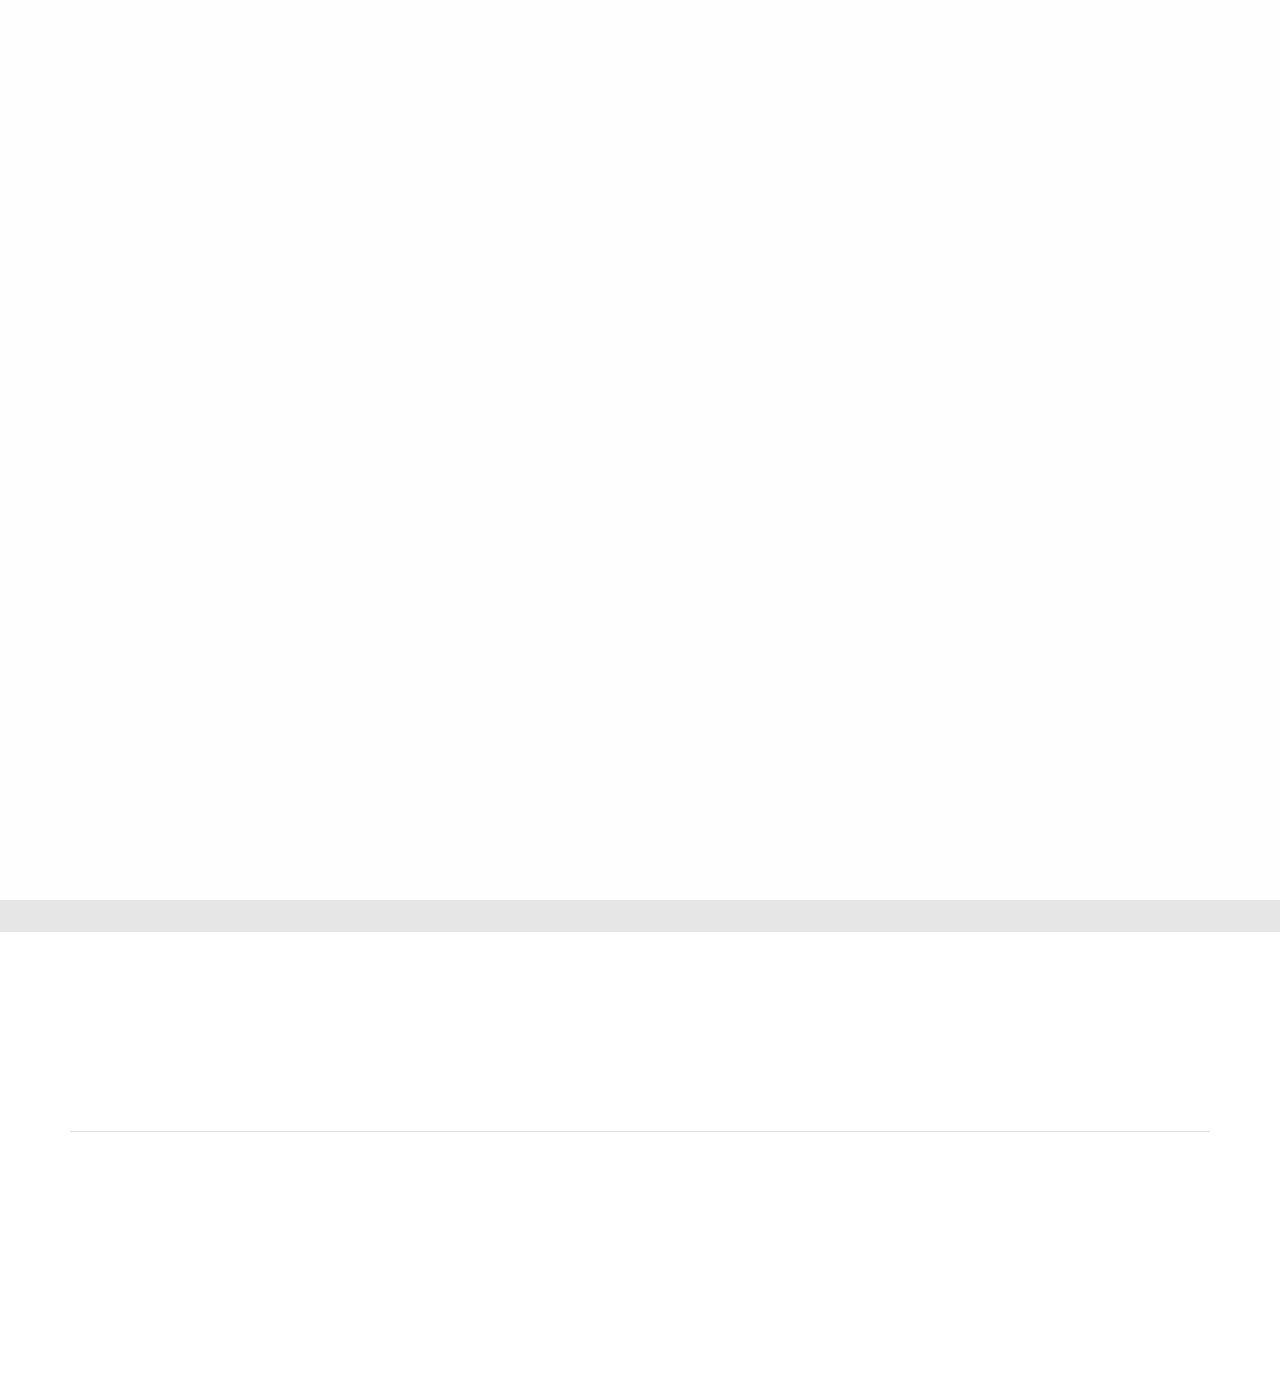
<file: contacts.html>
<!DOCTYPE html>
<html lang="en" dir="ltr">

<head>
  <meta charset="utf-8">
  <meta http-equiv="X-UA-Compatible" content="IE=edge,chrome=1">
  <title>EOL - Pre Sale</title>
  <meta name="description" content="">
  <meta name="viewport" content="width=device-width, initial-scale=1">
  <link rel="icon" href="assets/img/logo.png">

  <!-- Google fonts link-->
  <link href="https://fonts.googleapis.com/css?family=Kaushan+Script&amp;subset=latin-ext" rel="stylesheet">
  <link href="https://fonts.googleapis.com/css?family=Roboto:100,100i,300,300i,400,400i,500,500i,700,700i,900,900i" rel="stylesheet">
  <link href="https://fonts.googleapis.com/css?family=Montserrat:400,700" rel="stylesheet">

  <link rel="stylesheet" href="assets/css/font-awesome.min.css">
  <link rel="stylesheet" href="assets/css/bootstrap.min.css">

  <!--For Plugins external css-->
  <link rel="stylesheet" href="assets/css/plugins.css" />

  <!--Theme custom css -->
  <link rel="stylesheet" href="assets/css/style.css">

  <!--Theme Responsive css-->
  <link rel="stylesheet" href="assets/css/responsive.css" />
  <script src="assets/js/vendor/modernizr-2.8.3-respond-1.4.2.min.js"></script>
</head>

<body data-spy="scroll" data-target=".navbar-collapse">
  <!--[if lt IE 8]>
              <p class="browserupgrade">You are using an <strong>outdated</strong> browser. Please <a href="http://browsehappy.com/">upgrade your browser</a> to improve your experience.</p>
          <![endif]-->
  <div class='preloader'>
    <div class='loaded'>&nbsp;</div>
  </div>

  <div style="position:fixed;z-index:99999999;right:3px;top:3px;">
    <div id="google_translate_element"></div><script type="text/javascript">
    function googleTranslateElementInit() {
      new google.translate.TranslateElement({pageLanguage: 'it', layout: google.translate.TranslateElement.InlineLayout.SIMPLE}, 'google_translate_element');
    }
    </script><script type="text/javascript" src="//translate.google.com/translate_a/element.js?cb=googleTranslateElementInit"></script>
  </div>

  <div class="culmn">
    <header id="main_menu" class="header navbar-fixed-top">
      <div class="main_menu_bg">
        <div class="container">
          <div class="row">
            <div class="nave_menu">
              <nav class="navbar navbar-default">
                <div class="container-fluid">
                  <!-- Brand and toggle get grouped for better mobile display -->
                  <div class="navbar-header">
                    <button type="button" class="navbar-toggle collapsed" data-toggle="collapse" data-target="#bs-example-navbar-collapse-1"
                      aria-expanded="false">
                      <span class="sr-only">Toggle navigation</span>
                      <span class="icon-bar"></span>
                      <span class="icon-bar"></span>
                      <span class="icon-bar"></span>
                    </button>
                    <a class="navbar-brand" href="index.html#home">
                      <img src="assets/img/logo.png" />
                    </a>
                  </div>
                  <!-- Collect the nav links, forms, and other content for toggling -->
                  <div class="collapse navbar-collapse" id="bs-example-navbar-collapse-1">

                    <ul class="nav navbar-nav navbar-right">
                      <li>
                        <a href="index.html#home">Home</a>
                      </li>
                      <li>
                        <a href="index.html#token">Token Sale</a>
                      </li>
                      <li>
                        <a href="index.html#obiettivo">Obiettivo</a>
                      </li>
                      <li>
                        <a href="index.html#progetto">Progetto</a>
                      </li>
                      <li>
                        <a href="index.html#sea">S.E.A Bio-Tech</a>
                      </li>
                      <li>
                        <a href="index.html#conclusioni">Conclusioni</a>
                      </li>
                      <li>
                        <a href="index.html#prospettive">Prospettive</a>
                      </li>
                      <li>
                        <a href="index.html#team">Team</a>
                      </li>
                      <li class="active">
                        <a class="active" href="contacts.html">Contatti</a>
                      </li>
                      <li>
                        <a href="https://docs.google.com/document/d/18NLQy3_8e7-AeeNMJPN4IQWJJxgVvbFSmSAnalDLBfY/edit?usp=sharing" target="_blank">White paper</a>
                      </li>
                    </ul>
                  </div>
                </div>
              </nav>
            </div>
          </div>
        </div>
      </div>
    </header>

    <section id="home" class="home bg-section flex-center-lg wow fadeInRight" data-wow-duration="3s">

      <div class="container">
        <div class="row">
          <div class="main_home wow fadeInUp flex-center-lg" data-wow-duration="700ms">
            <div class="col-sm-12 ">


              <p style="font-size:21px;text-align:center;">
                Contacts
                <br>

                <div class="" style="text-align:left;margin:0 auto;max-width:350px;width:100%;font-size:15px;border-radius:3px;padding:15px;background:#ffffff;">
                  E-mail  personale:
                  <a href="mailto:giuseppe.sgro.58@gmail.com" target="_blank">giuseppe.sgro.58@gmail.com</a>
                  <br>
                  E-mail staff:
                  <a href="mailto:eol.bergamotto@gmail.com" target="_blank">eol.bergamotto@gmail.com</a>
                  <br>
                  Cell: +39 3479562358

                  <br><br>
                  <b>Innovation Tecnology Holding ltd</b>
                </div>

              </p>

              <br>
              <br>
              <div class="" style="margin:0 auto;max-width:550px;" >
                <iframe  style="width: 100%    !important;height: auto   !important;min-height:350px;" src="https://www.youtube-nocookie.com/embed/SSo_EIwHSd4?rel=0&amp;controls=0&amp;showinfo=0" frameborder="0" allow="autoplay; encrypted-media" allowfullscreen></iframe>
              </div>

            </div>

          </div>
        </div>
      </div>
    </section>
    <br><br><br><br><br>




    <footer id="footer" class="footer">
      <div class="container">
        <div class="main_footer text-center">
          <div class="row">
            <div class="col-sm-12 col-xs-12">
              <div class="copyright_text">
                <p class=" wow fadeInRight" data-wow-duration="3s">
                  <span>
                    <img src="assets/img/logo.png" />
                    <br>
                    innovation tecnology holding ltd
                    <br>
                  </span> &#9400; 2018 All Rights Reserved</p>
              </div>
            </div>
          </div>
        </div>
      </div>
    </footer>
    <!-- START SCROLL TO TOP  -->
    <div class="scrollup">
      <a href="#">
        <i class="fa fa-chevron-up"></i>
      </a>
    </div>

    <script src="assets/js/vendor/jquery-1.11.2.min.js"></script>
    <script src="assets/js/vendor/bootstrap.min.js"></script>
    <script src="assets/js/jquery.mixitup.min.js"></script>
    <script src="assets/js/jquery.easing.1.3.js"></script>
    <script src="assets/js/jquery.masonry.min.js"></script>
    <script src="assets/js/jquery.fancybox.pack.js"></script>

    <script src="assets/js/amcharts/amcharts.js" type="text/javascript"></script>
    <script src="assets/js/amcharts/pie.js" type="text/javascript"></script>
    <script src="assets/js/amcharts/plugins/responsive/responsive.min.js" type="text/javascript"></script>

    <script src="assets/js/chartInfo.js"></script>
    <script src="assets/js/jquery.countdown.min.js"></script>

    <!--This is link only for gmaps
          <script src="http://maps.google.com/maps/api/js"></script>
          <script src="assets/js/gmaps.min.js"></script>-->

    <script src="assets/js/plugins.js"></script>
    <script src="assets/js/main.js"></script>

</body>

</html>
</file>
<file: assets/css/style.css>
/* ==========================================================================
   Author's custom styles
   ========================================================================== */

html,
body {
  background-color: #fff;
  font-size: 0.9375rem;
  color: #797979;
  width: 100%;
  padding: 0;
  margin-left: 0;
  margin-right: 0;
  font-family: 'Roboto', sans-serif;
  font-weight: 300;
  width: 100%;
}

.preloader {
  position: fixed;
  top: 0;
  left: 0;
  right: 0;
  bottom: 0;
  background-color: #fefefe;
  z-index: 99999;
  height: 100%;
  width: 100%;
  overflow: hidden !important;
}

.loaded {
  width: 60px;
  height: 60px;
  position: absolute;
  left: 50%;
  top: 50%;
  background-image: url(../img/loading.gif);
  background-repeat: no-repeat;
  background-position: center;
  -moz-background-size: cover;
  background-size: cover;
  margin: -20px 0 0 -20px;
}

.show {
  display: block !important;
}

img {
  -moz-user-select: none;
  -webkit-user-select: none;
  -ms-user-select: none;
  user-select: none;
  -webkit-user-drag: none;
  user-drag: none;
}

.bg-section {
  background: #e6e6e6;
}

a,
a:hover,
a:active,
a:focus {
  text-decoration: none;
  outline: none;
}

a,
button,
a span {
  -webkit-transition: 0.2s ease-in-out;
  -o-transition: 0.2s ease-in-out;
  transition: 0.2s ease-in-out;
}

.btn.extra-width {
  padding: 13px 40px;
}

.btn:focus,
.btn:active {
  outline: inherit;
}

*,
*:before,
*:after {
  -webkit-box-sizing: border-box;
  -moz-box-sizing: border-box;
  box-sizing: border-box;
}

a {
  font-family: 'Roboto', sans-serif;
  font-weight: 400;
}

.clear {
  clear: both;
}

.space50 {
  height: 50px;
}

img {
  max-width: 100%;
}

textarea,
input[type="text"],
input[type="password"],
input[type="datetime"],
input[type="datetime-local"],
input[type="date"],
input[type="month"],
input[type="time"],
input[type="week"],
input[type="number"],
input[type="email"],
input[type="url"],
input[type="search"],
input[type="tel"],
input[type="color"],
.uneditable-input {
  outline: none;
}

.form-control {
  border: 1px solid rgba(0, 0, 0, 0.08);
  font-size: 16px;
  height: 45px;
}

.form-control {
  display: inline-block;
  width: 100%;
  height: 35px;
  padding: 6px 25px;
  font-size: 14px;
  line-height: 1.42857143;
  color: #fff;
  background-color: #fff;
  background-image: none;
  border: 0px solid #ccc;
  border-radius: 30px;
  -webkit-box-shadow: inset 0 1px 1px rgba(0, 0, 0, .075);
  box-shadow: inset 0 1px 1px rgba(0, 0, 0, .075);
  -webkit-transition: border-color ease-in-out .15s, -webkit-box-shadow ease-in-out .15s;
  -o-transition: border-color ease-in-out .15s, box-shadow ease-in-out .15s;
  transition: border-color ease-in-out .15s, box-shadow ease-in-out .15s;
}

.form-control:focus {
  border-color: #5e9a28;
}

h1,
h2,
h3 {
  font-weight: 300;
  margin: 0;
}

h4,
h5 {
  font-weight: 500;
  margin: 0;
  line-height: 2rem;
}

h1 {
  font-size: 2.5rem;
  color: #fff;
}

h2 {
  font-size: 1.75rem;
  line-height: 3rem;
  margin-bottom: 10px;
  text-transform: uppercase;
  font-family: 'Montserrat', sans-serif;
}

h3 {
  line-height: 2.5rem;
  margin-bottom: 20px;
  font-family: 'Montserrat', sans-serif;
  text-transform: uppercase;
}

h4 {
  font-size: 2rem;
  font-weight: 500;
  color: black;
}

h5 {
  font-size: 1.3em;
  margin-bottom: 1rem;
  color: #223d61;
  text-transform: uppercase;
}

h6 {
  font-size: 1rem;
  margin-bottom: .9rem;
}

p {
  font-size: 1.3em;
}

p:last-child {
  margin-bottom: 0px;
}

/*.home-wrap h1,*/

.home-wrap h2,
.home-wrap h3,
.home-wrap h4,
.home-wrap h5,
.home-wrap p {
  color: #ffffff;
  /*font-family: 'roboto', sans-serif;*/
}

.text {
  color: #333333;
}

.italic{
  font-style : italic;
}
.transition {
  -webkit-transition: all 300ms linear;
  -moz-transition: all 300ms linear;
  -o-transition: all 300ms linear;
  -ms-transition: all 300ms linear;
  transition: all 300ms linear;
}

.flex-center {
  display: flex;
  justify-content: center;
  align-items: center;
}

/*
   Section
   */

.sections {
  padding-top: 85px;
  padding-bottom: 105px;
  overflow: hidden;
}

.sections.footer {
  padding-bottom: 80px;
}

section .subtitle h5 {
  margin-top: 10px;
  font-size: 1.3rem;
}

.parallax-section {
  max-width: 100%;
  color: #ffffff;
}

section .title-half h2 {
  font-size: 3rem;
  line-height: 4rem;
  font-weight: 300;
  margin-bottom: 1.4rem;
}

section .subtitle-half h5 {
  font-weight: 100;
  font-size: 17px;
}

ul {
  margin: 0;
  padding: 0;
  list-style: none;
}

.heading {
  margin-bottom: 4rem;
}

.overlay {
  background-color: rgba(230, 230, 230, 0.68);
  width: 100%;
  padding: 20px 0 25px;
}

.home-overlay {
  width: 100%;
  height: auto;
}

.home-overlay-fluid {
  background-color: rgba(41, 41, 41, 0.68);
  width: 80%;
  margin: auto;
}

.no-padding {
  padding: 0 !important;
  margin: 0 !important;
}

.fluid-blocks-col {
  padding: 70px 40px 0 80px;
}

.fluid-blocks-col-right {
  padding: 70px 80px 0 40px;
}

/* Separator */

.separator {
  height: 3px;
  width: 127px;
  margin: 25px auto;
  background: #f38181;
}

.separator4 {
  height: 2px;
  width: 30px;
  margin: 5px 10px;
  background: #f38181;
  display: inline-block;
}

/*section:nth-of-type(odd) {
       background-color: #F9F9F9;
   }*/

/* Button */

.btn-primary.active.focus,
.btn-primary.active:focus,
.btn-primary.active:hover,
.btn-primary:active.focus,
.btn-primary:active:focus,
.btn-primary:active:hover,
.open>.dropdown-toggle.btn-primary.focus,
.open>.dropdown-toggle.btn-primary:focus,
.open>.dropdown-toggle.btn-primary:hover,
.btn-primary.focus,
.btn-primary:focus,
.btn-primary.disabled,
.btn-primary.disabled:hover {
  color: #ffffff;
  background-color: #f38181;
  border-color: #f38181;
}

.btn-token,
.btn-token-first {
  background: #000000;
  color: #fff;
  font-size: 21px;
  border-radius: 3px;
  padding: 10px;
  height: auto;
}

.btn-token:hover,
.btn-token-first:hover {
  background: #a90e0e;
  color: #fff;
}

/*
.btn {
  display: inline-block;
  min-width: 160px;
  padding: .4em;
  height: 45px;
  text-align: center;
  color: #fff;
  letter-spacing: 1px;
  margin: 0;
  font-size: 20px;
  border-radius: 0px;
  margin-top: 10px;
  background-color: transparent;
  transition: .5s;
  border: 1px solid #fff;
}

.btn:hover {
  background-color: #6c1414;
  color: #fff;
  text-decoration: none;
  border: 1px solid #6c1414;
}

.btn-primary {
  color: #fff;
  background-color: transparent;
  border-color: #fff;
  transition: .5s;
  padding: 6px 30px;
}

.btn-larg {
  border: 1px solid #fff;
  color: #fff;
  padding: 6px 30px;
}*/

/*
   Extra height css
   */

.margin-top-10 {
  margin-top: 10px;
}

.margin-top-20 {
  margin-top: 20px;
}

.margin-bottom-20 {
  margin-bottom: 20px;
}

.margin-top-40 {
  margin-top: 40px;
}

.margin-bottom-40 {
  margin-bottom: 40px;
}

.margin-top-60 {
  margin-top: 60px;
}

.margin-80 {
  margin-top: 80px;
  margin-bottom: 80px;
}

.margin-bottom-60 {
  margin-bottom: 60px;
}

.margin-top-80 {
  margin-top: 80px;
}

.margin-bottom-80 {
  margin-bottom: 80px;
}

.padding-top-20 {
  padding-top: 1.33rem;
}

.padding-bottom-20 {
  padding-bottom: 1.33rem;
}

.padding-top-40 {
  padding-top: 2.66rem;
}

.padding-bottom-40 {
  padding-bottom: 2.66rem;
}

.padding-top-60 {
  padding-top: 5rem;
}

.padding-bottom-60 {
  padding-bottom: 5rem;
}

.padding-bottom-0 {
  padding-bottom: 0;
}

/*padding*/

.padding-twenty {
  padding: 10px 0;
}

.padding-fourty {
  padding: 20px 0;
}

.padding-sixty {
  padding: 30px 0;
}

.padding-eighty {
  padding: 40px 0;
}

h1 span {
  color: #5e9a28;
  font-weight: 400;
}

i.fa.fa-circle-o {
  font-size: 0.5em;
  margin-right: 10px;
  color: #e30814;
}

/* navbar section */

.menu-scroll {
  padding-top: 10px;
  padding-bottom: 10px;
  position: fixed;
  top: 0;
  left: 0;
  right: 0;
  z-index: 300;
  box-shadow: 0 6px 12px rgba(0, 0, 0, .175);
  -webkit-box-shadow: 0 6px 12px rgba(0, 0, 0, .175);
  background-color: rgba(255, 255, 255, 0.842);
  -webkit-transition: all .3s;
  -moz-transition: all .3s;
  transition: all .3s;
  /*height: 75px;*/
}

.main_menu_bg {
  margin-top: 0px;
  background-color: #ffffff;
}

.main_menu_bg .navbar-default {
  background-color: transparent;
  border-color: transparent;
  transition: all .6s;
  margin: 15px auto;
}

.navbar-default .navbar-nav>li>a:hover,
.navbar-default .navbar-nav>li>a:focus {
  color: #a90e0e;
}

.main_menu_bg .navbar-default .navbar-nav>.active>a,
.navbar-default .navbar-nav>.active>a:hover,
.navbar-default .navbar-nav>.active>a:focus {
  color: #a90e0e;
  padding-bottom: 20px;
  border-bottom: 2px solid #f38181;
  background: transparent;
}

.main_menu_bg .navbar-nav>li>a {
  padding-top: 15px;
  padding-bottom: 20px;
  text-transform: uppercase;
  font-size: 0.875rem;
  color: rgb(39, 39, 39);
}

.navbar-brand>img {
  width: 60px;
  margin-top: -12px;
}

.navbar-default .navbar-nav>.open>a,
.navbar-default .navbar-nav>.open>a:hover,
.navbar-default .navbar-nav>.open>a:focus {
  background-color: transparent;
  color: #6c1414;
}

.dropdown-menu {
  min-width: 160px;
  padding: 0px;
  margin: 2px 0 0;
  font-size: 14px;
  text-align: left;
  list-style: none;
  background-color: transparent;
  -webkit-background-clip: padding-box;
  background-clip: padding-box;
  border: 0px solid #ccc;
  border: 0px solid rgba(0, 0, 0, .15);
  border-radius: 0px;
  -webkit-box-shadow: 0 0px 0px rgba(0, 0, 0, .175);
  box-shadow: 0 0px 0px
}

.dropdown-menu .navbar-form .form-group input[type="text"] {
  background-color: rgba(34, 61, 97, 0.68);
  border: 1px solid #6c1414;
  color: #6c1414;
  width: 300px;
}

.dropdown-menu .navbar-form .form-group .form-control::-webkit-input-placeholder {
  color: #6c1414;
  opacity: 1;
}

.dropdown-menu .navbar-form {
  margin-right: -30px;
}

/*font-family class*/

.monseratregular {
  font-family: 'Montserrat', sans-serif;
  font-weight: 300;
  font-size: 0.875rem;
  text-transform: uppercase;
  color: #000;
}

.robotolight {
  font-family: 'Roboto', sans-serif;
  font-style: italic;
  font-weight: 300;
}

.culmn {
  width: 100%;
  overflow: hidden;
}

/*heading title all area*/

.head_title {
  margin-bottom: 90px;
}

.head_title h2 {
  color: #333333;
}

/*home section*/

.home .main_home {
  padding-top: 200px;
  padding-bottom: 150px;
  overflow: auto;
}

.home .main_home h4 {
  color: #fff;
  padding-bottom: 25px;
  font-size: 4.5rem;
  line-height: 5rem;
}

.home .main_home h1 {
  color: rgb(0, 0, 0);
  padding-top: 25px;
  padding-bottom: 25px;
  font-size: 2.5rem;
  text-transform: uppercase;
  font-family: 'Montserrat', sans-serif;
  font-weight: 500;
  text-align: left;
}

.home .main_home h2 {
  text-align: left;
  color: #a90e0e;
}

.home .main_home h3 {
  text-align: left;
  color: rgb(0, 0, 0);
  font-size: 1.2rem;
}

.home .main_home .video_play_icon a i {
  color: #fff;
  border: 2px solid #fff;
  padding: 10px;
  font-size: 30px;
  border-radius: 50%;
}

video {
  width: 100%;
  border-radius: 5px;
}

/*Obiettivo section*/

.carousel-inner {
  border-radius: 5px;
}

.fa.fa-chevron-right,
.fa.fa-chevron-left {
  position: absolute;
  top: 50%;
  z-index: 5;
  display: inline-block;
}

/* Progetto section*/

#progetto {
  height: 778px !important;
  overflow: auto;
}

#tabs {
  float: left;
  width: 100%;
}

#tabs .tabs-nav {
  border-bottom: 1px solid #f0f0f0;
  float: left;
  width: 100%;
}

#tabs .tabs-nav>a {
  float: left;
  width: 11.1%;
  text-align: center;
  font-size: 13px;
  letter-spacing: 2px;
  text-transform: uppercase;
  color: #ccc;
  border-bottom: 1px solid transparent;
  margin-bottom: -1px;
  position: relative;
  -webkit-transition: 0.3s;
  -o-transition: 0.3s;
  transition: 0.3s;
  padding-bottom: 15px;
}

#tabs .tabs-nav>a>.icon {
  margin-bottom: 20px;
  -webkit-transition: 0.3s;
  -o-transition: 0.3s;
  transition: 0.3s;
}

#tabs .tabs-nav>a>.icon:before {
  font-size: 20px;
}

#tabs .tabs-nav>a>.icon,
#tabs .tabs-nav>a>span {
  display: block;
}

#tabs .tabs-nav>a>span {
  font-weight: 700;
}

#tabs .tabs-nav>a.active {
  color: #f38181;
  border-bottom: 2px solid #f38181;
}

#tabs .tabs-nav>a.active .icon {
  color: #f38181;
}

#tabs .tabs-nav>a:hover {
  text-decoration: none;
  color: #f38181;
}

#tabs .tabs-nav>a:hover .icon {
  color: #f38181;
}

#tabs .tabs-nav>a:focus,
#tabs .tabs-nav>a:active {
  outline: none;
  text-decoration: none !important;
}

#tabs .tabs-nav>a:focus>.icon,
#tabs .tabs-nav>a:focus>span,
#tabs .tabs-nav>a:active>.icon,
#tabs .tabs-nav>a:active>span {
  text-decoration: none !important;
}

#tabs .tab-content-container {
  position: relative;
  width: 100%;
  float: left;
  padding-top: 40px;
}

#tabs .tab-content-container .tab-content {
  position: absolute;
  width: 100%;
  float: left;
  opacity: 0;
  -webkit-transition: 0.5s;
  -o-transition: 0.5s;
  transition: 0.5s;
}

#tabs .tab-content-container .tab-content.show {
  opacity: 1;
}

#tabs .heading {
  color: #52565b;
  margin: 0 0 30px 0;
  padding: 0;
}

#tabs .super-heading-sm {
  font-weight: 400;
  margin: 0;
  padding: 0;
  font-size: 13px;
  color: #bcbcbc;
  text-transform: uppercase;
  letter-spacing: 2px;
}

#tabs ul li,
p {
  font-size: 20px;
}

.tab-content img {
  max-height: 350px;
  border-radius: 5px;
}

/*SEA section*/

.sea-text {
  padding: 100px 0px 100px;
  color: #303030;
}

.sea-text span,
#comment ul li {
  font-size: 1.5em;
}

.sea-text i {
  font-size: 3em;
  color: #f38181;
}

.sea-text span,
.sea span {
  margin: 5px 10px;
}

.sea-text p {
  padding: 10px 0 10px;
}

.sea {
  background: url(../img/19.JPG) no-repeat;
  background-size: cover;
  height: 600px;
  /* background-attachment: fixed;*/
}

.sea p {
  font-size: 1.1em;
}

#sea .sea {
  color: #000;
}

#sea .sea p {
  font-size: 1.7em;
}

#sea .sea span {
  font-size: 1.5em;
}

/*SEA COMMENT section*/

#comment {
  padding-bottom: 100px;
}

.main_comment {
  padding: 20px 20px 50px;
  margin-top: 20px;
  border: 1px solid #c5c5c5;
  border-radius: 10px;
  box-shadow: 3px 3px rgb(232, 232, 232);
}

/*  OWL  */

.home .owl-theme .owl-nav {
  margin-top: 80px;
  text-align: center;
  -webkit-tap-highlight-color: transparent;
}

.owl-theme .owl-dots .owl-dot span {
  background: #fff;
}

.owl-theme .owl-dots .owl-dot.active span,
.owl-theme .owl-dots .owl-dot:hover span {
  background: #6c1414;
}

.owl-theme .owl-dots .owl-dot span {
  -webkit-border-radius: 0px;
  -moz-border-radius: 0px;
  border-radius: 0px;
  transform: rotate(45deg);
}

.owl-carousel .owl-controls .owl-nav .owl-prev {
  cursor: pointer;
  cursor: hand;
  -webkit-user-select: none;
  -khtml-user-select: none;
  -moz-user-select: none;
  -ms-user-select: none;
  user-select: none;
  float: left;
  /* margin-top:-7%;*/
  margin-left: 0%;
  position: relative;
  z-index: 9;
  background: transparent;
  color: #000;
}

.owl-carousel .owl-controls .owl-nav .owl-next {
  cursor: pointer;
  cursor: hand;
  -webkit-user-select: none;
  -khtml-user-select: none;
  -moz-user-select: none;
  -ms-user-select: none;
  user-select: none;
  float: right;
  /* margin-top:-7%;*/
  margin-right: 0%;
  position: relative;
  z-index: 9;
  background: transparent;
  color: #000;
}

.owl-prev:hover i,
.owl-next:hover i {
  color: #f38181;
}

/*Team section*/

.img-circle {
  background: white;
}

.team .main_team .main_team_content {
  overflow: auto;
}

.single_client_img {
  height: 100px;
}

.single_client_img img {
  margin: 0 auto;
  height: 80px;
}

.flowus a,
.single_team_overlay a i {
  font-size: 20px;
  margin: 10px;
  color: #f38181;
  transition: 0.6s;
}

.flowus a:hover i,
.single_team_overlay a:hover i,
.sea-text i:hover {
  color: rgb(105, 23, 23);
}

/*Ringraziamenti section*/

.main_clinetslogo img {
  max-height: 100px;
}

/*Conclusioni section*/

#conclusioni p span {
  font-weight: 500;
  font-size: 1em;
}

/*Prospettive section*/

#prospettive span {
  font-size: 1.3em;
  font-weight: 400;
}

/*Maps section*/

.maps {
  /*background: url(../images/mapbg.jpg) no-repeat top center;*/
  overflow: hidden;
  background-size: cover;
  position: relative;
}

.main_maps {
  width: 100%;
  height: 100%;
}

.main_maps .map_canvas_icon {
  position: absolute;
  left: 45%;
  top: 35%;
  cursor: pointer;
}

.main_maps i {
  font-size: 2.5rem;
  color: #f38181;
}

.main_maps h2 {
  color: #f38181;
}

#map_canvas {
  height: 350px;
  width: 100%;
}

/*Footer section*/

#footer {
  padding: 7em 0;
}

.main_footer {
  border-top: 1px solid #ddd;
}

.copyright_text p {
  color: #aaa79e;
  font-size: 14px;
  line-height: 25px;
  padding: 40px;
  max-width: 100%;
}

.copyright_text img {
  width: 30px;
}

/* Scrollup */

.scrollup {
  width: 30px;
  height: 30px;
  border-radius: 15px;
  opacity: .3;
  position: fixed;
  bottom: 20px;
  right: 25px;
  color: #fff;
  cursor: pointer;
  background-color: #000;
  z-index: 1000;
  transition: opacity .5s, background-color .5s;
  -moz-transition: opacity .5s, background-color .5s;
  -webkit-transition: opacity .5s, background-color .5s;
}

.scrollup:hover {
  background: #f38181;
  opacity: 1;
}

.scrollup i {
  font-size: 13px;
  position: absolute;
  opacity: 1;
  color: #fff;
  left: 50%;
  top: 50%;
  margin-top: -7px;
  margin-left: -6px;
  text-decoration: none;
}

#token-chart {
  height: 400px;
  padding-top: 50px;
}

#token-sale .content>.title {
  font-size: 48px;
  color: black;
}

#token-sale .content>.subtitle {
  color: black;
}

.amcharts-chart-div>a {
  display: none !important;
  opacity: 0 !important;
}

.clock-container {
  display: flex;
  flex-direction: column;
  align-items: center;
  justify-content: flex-start;
  padding-bottom: 32px;
}

#clock {
  font-size: 5vw;
  margin: 32px 0;
  text-align: center;
}
/** Presale **/
.fa.fa-exclamation-triangle {
  font-size: 20px;
  color: red;
  
}
#address{
  width:100%;
  text-align:center;
  margin:0 auto;
  padding:20px;
  border-radius:5px;
  margin-top:15px;
  border: 1px solid #d6d6d6; 
}
</file>
<file: assets/css/responsive.css>
@media (min-width: 1200px) {

    #clock {
      font-size: 64px;
    }
  }

/* Portrait tablets and medium desktops */
@media (max-width: 1199px) {
    body {
        font-size: 1rem;
    }
}
@media (min-width: 991px) {
    .flex-center-md {
        display: flex;
        justify-content: center;
        align-items: center;
    }
    .btn-token-first{
        float: left;
    }
}
/* Portrait tablets and small desktops */
@media (max-width: 991px) {
    html {
        font-size: 90%;
    }
    .row {
        margin: 0 !important;
    }
    .hide-in-md {
        display: none !important;
    }
    h3 {
        font-size: 1.575rem;
        margin-bottom: 15px;
    }
    h5 {
        margin-bottom: .5rem;
        color: #696f7c;
        line-height: 1.475rem;
    }
    .home .main_home h1,
    .home .main_home h2,
    .home .main_home h3 {
        text-align: center;
    }
    .home .main_home {
        padding-top: 180px;
    }
    .btn-token-first{
        margin-bottom: 50px;
    }
    #prospettive span {
        font-size: 18px;
    }
    .main_counter_area ul li {
        width: 50%;
    }
    .team .main_team .main_team_content .single_team .single_team_overlay a i {
        width: 45px;
        height: 45px;
        font-size: 1.575rem;
        line-height: 45px;
    }
    .single_widget .single_widget_blog .single_widget_content p.monseratregular {
        font-size: 0.65rem;
        margin-bottom: 0px;
        max-width: 100%;
        line-height: 1rem;
    }
    .single_widget .single_widget_blog .single_widget_content {
        margin-top: 0px;
    }
}
@media (min-width: 768px) {
    .hide-in-lg {
        display: none !important;
    }
    .flex-center-lg {
        display: flex;
        justify-content: center;
        align-items: center;
    }
    .tab-content img {
        float: right;
    }
    .text-left-bg {
        text-align: left;
    }
    .text-right-bg {
        text-align: right;
    }
    #tabs ul {
        margin-left: 20px;
    }
    .single_team_content {
        height: 150px;
    }
}
/* Landscape phones and portrait tablets */
@media (max-width: 768px) {
    html {
        font-size: 80%;
    }
    .hide-in-sm {
        display: none !important;
    }
    .spacing-in-sm {
        margin-top: 20px;
    }
    .navbar-brand>img {
        width: 50px;
        margin-top: -12px;
    }

    .head_title {
        margin-bottom: 50px;
    }
    .text-center-sm {
        text-align: center;
    }
    .main_counter_area ul li {
        width: 100%;
    }
    #tabs .tabs-nav>a {
        width: 11.1% !important;
    }
    .tab-content img {
        width: 50%;
        margin: 0 auto;
    }
    .portfolio .grid_item_overlay {
        padding-top: 15%;
    }
    .copyright_text {
        text-align: center;
    }
    .footer_socail {
        text-align: center;
    }
    .footer_subcribs_area .navbar-form {
        padding: 10px;
    }
    .footer_subcribs_area .submit_btn {
        line-height: 22px;
    }
    .owl-carousel .owl-controls .owl-nav .owl-prev {
        float: none;
        margin-top: 0;
    }
    .owl-carousel .owl-controls .owl-nav .owl-next {
        float: none;
        margin-top: 0;
    }
    video {
        margin-top: 80px;
    }
    .single_client_img {
        margin-bottom: 40px;
    }
    .single_client {
        margin-bottom: 40px;
    }
    .main_clinetslogo img {
        margin-bottom: 50px;
    }
}
/* Landscape phones and smaller */
@media (max-width: 479px) {
    html {
        font-size: 65%;
    }
    .home .main_home h1 {
        font-size: 2.5rem;
        line-height: 6rem;
    }
    .portfolio .grid_item_overlay {
        padding-top: 25%;
    }
    .portfolio .grid_item_overlay p {
        display: none;
    }
}
@media (max-width: 320px) {
    html {
        font-size: 60.5%;
    }
    .home .main_home h1 {
        font-size: 3rem;
        line-height: 5rem;
    }
    .portfolio .grid_item_overlay {
        padding-top: 25%;
    }
    .portfolio .grid_item_overlay p {
        display: none;
    }
}
</file>
